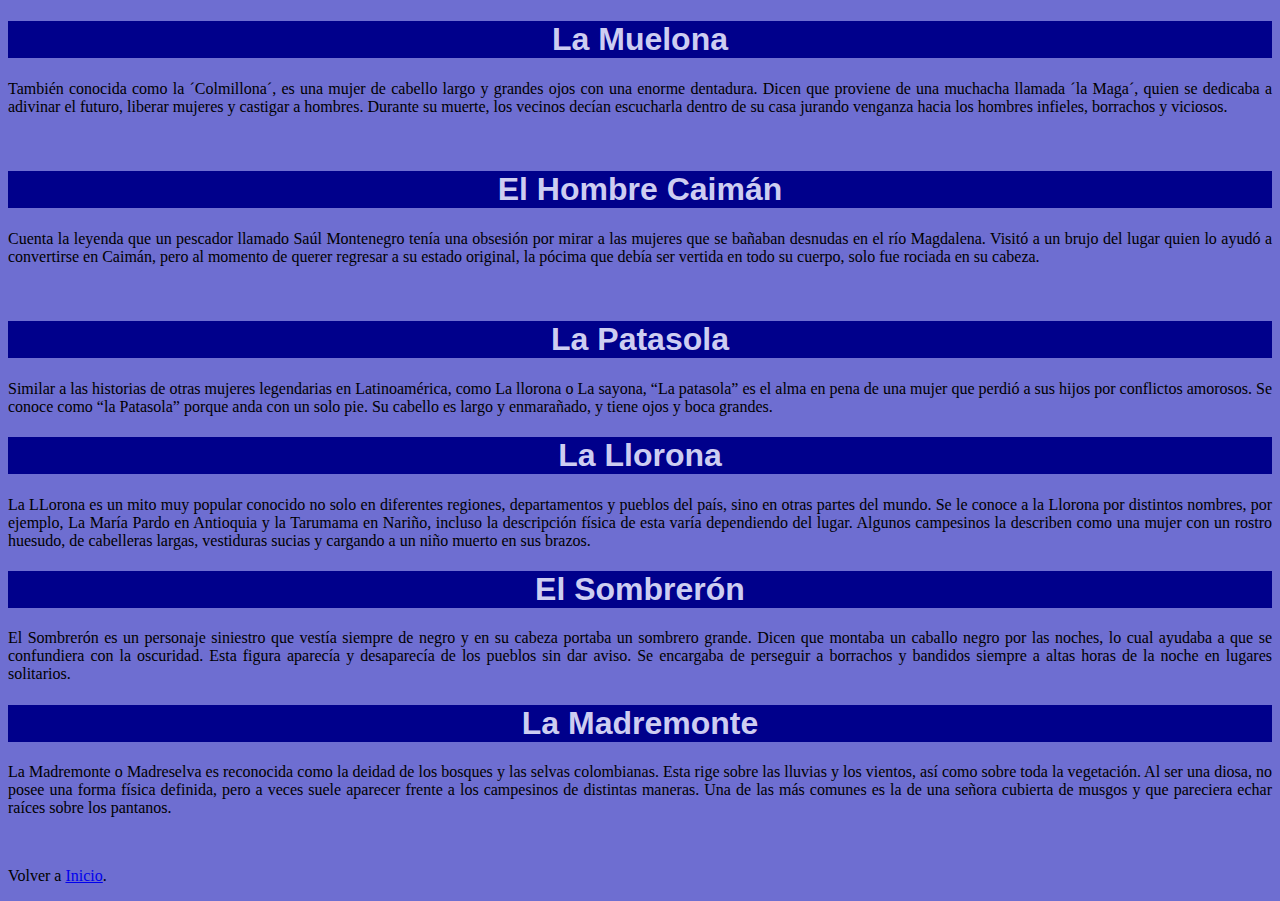
<file: Caracteristicas.html>
<!DOCTYPE html>
<html lang="en">
<head>
    <meta charset="UTF-8">
    <meta http-equiv="X-UA-Compatible" content="IE=edge">
    <meta name="viewport" content="width=device-width, initial-scale=1.0">
    <link rel="stylesheet" href="css/Styles.css">
    <title>Mitos y Leyendas Colombianos</title>
</head>
<body>
    <h1>La Muelona</h1>
    <p>También conocida como la ´Colmillona´, es una mujer de cabello largo y grandes ojos con una enorme dentadura. Dicen que proviene de una muchacha llamada ´la Maga´, quien se dedicaba a adivinar el futuro, liberar mujeres y castigar a hombres. Durante su muerte, los vecinos decían escucharla dentro de su casa jurando venganza hacia los hombres infieles, borrachos y viciosos.</p>
    <br>
    <h1>El Hombre Caimán</h1>
    <p>Cuenta la leyenda que un pescador llamado Saúl Montenegro tenía una obsesión por mirar a las mujeres que se bañaban desnudas en el río Magdalena. Visitó a un brujo del lugar quien lo ayudó a convertirse en Caimán, pero al momento de querer regresar a su estado original, la pócima que debía ser vertida en todo su cuerpo, solo fue rociada en su cabeza.</p>
    <br>
    <h1>La Patasola</h1>
    <p>Similar a las historias de otras mujeres legendarias en Latinoamérica, como La llorona o La sayona, “La patasola” es el alma en pena de una mujer que perdió a sus hijos por conflictos amorosos. Se conoce como “la Patasola” porque anda con un solo pie. Su cabello es largo y enmarañado, y tiene ojos y boca grandes.</p>
    <h1>La Llorona</h1>
    <p>La LLorona es un mito muy popular conocido no solo en diferentes regiones, departamentos y pueblos del país, sino en otras partes del mundo. Se le conoce a la Llorona por distintos nombres, por ejemplo, La María Pardo en Antioquia y la Tarumama en Nariño, incluso la descripción física de esta varía dependiendo del lugar. Algunos campesinos la describen como una mujer con un rostro huesudo, de cabelleras largas, vestiduras sucias y cargando a un niño muerto en sus brazos.</p>
    <h1>El Sombrerón</h1>
    <p>El Sombrerón es un personaje siniestro que vestía siempre de negro y en su cabeza portaba un sombrero grande. Dicen que montaba un caballo negro por las noches, lo cual ayudaba a que se confundiera con la oscuridad. Esta figura aparecía y desaparecía de los pueblos sin dar aviso. Se encargaba de perseguir a borrachos y bandidos siempre a altas horas de la noche en lugares solitarios.</p>
    <h1>La Madremonte</h1>
    <p>La Madremonte o Madreselva es reconocida como la deidad de los bosques y las selvas colombianas. Esta rige sobre las lluvias y los vientos, así como sobre toda la vegetación. Al ser una diosa, no posee una forma física definida, pero a veces suele aparecer frente a los campesinos de distintas maneras. Una de las más comunes es la de una señora cubierta de musgos y que pareciera echar raíces sobre los pantanos.</p>
    <br>
    <p>Volver a
        <a href="index.html">Inicio</a>.
      </p>

</body>
</html>
</file>
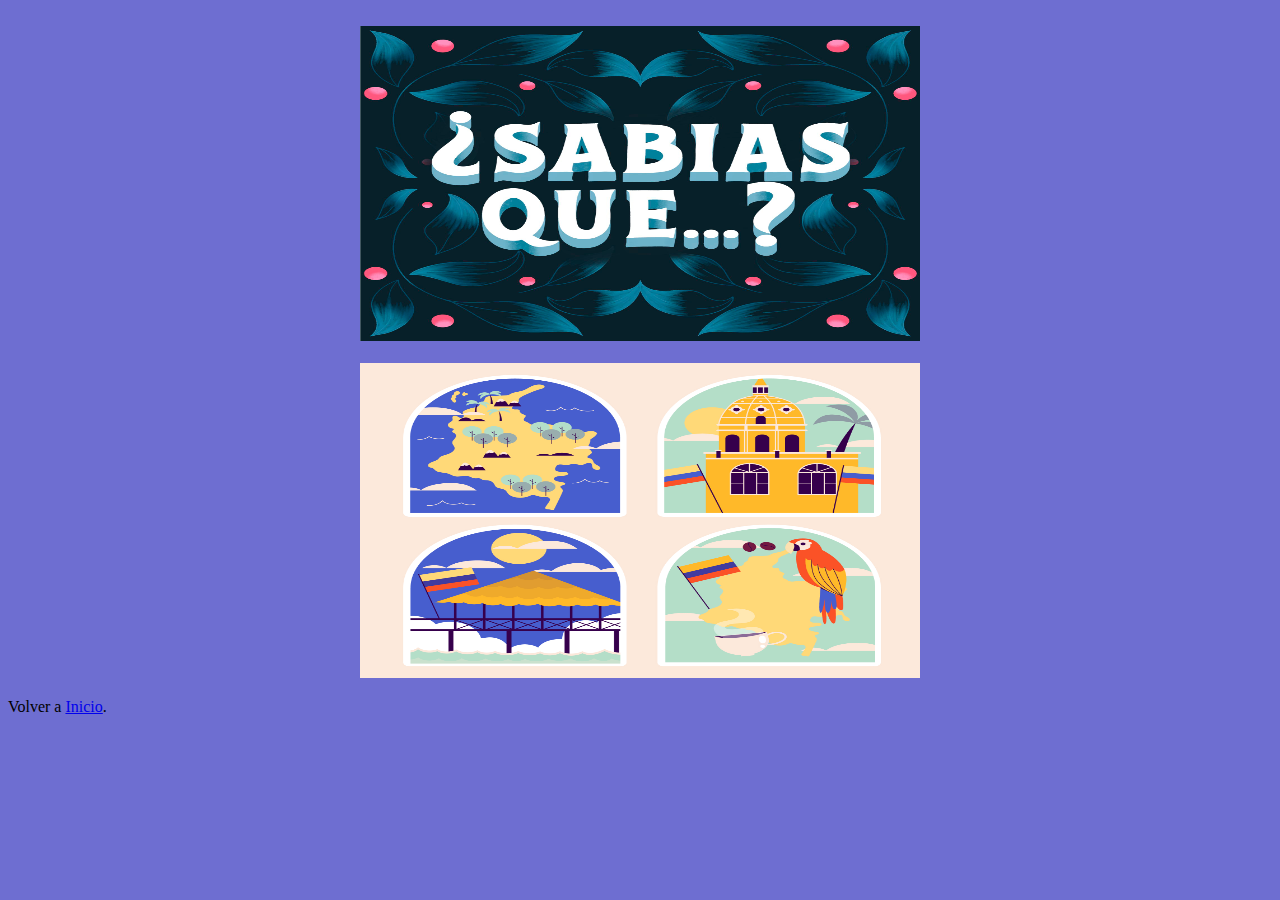
<file: galeria.html>
<!DOCTYPE html>
<html lang="en">
<head>
    <meta charset="UTF-8">
    <meta http-equiv="X-UA-Compatible" content="IE=edge">
    <meta name="viewport" content="width=device-width, initial-scale=1.0">
    <link rel="stylesheet" href="css/Styles.css">
    <title>IMÁGENES</title>
</head>
<body>
    <center>
    <br>
    <img src="Imagenes/10883249_4603579.jpg" alt="" width="560" height="315" title="¿SABÍAS QUÉ..."> <br> <br>
    <img src="Imagenes/25002938_6951019.jpg" alt="" width="560" height="315" title="EN DIFERENTES REGIONES DE COLOMBIA...">
    <br>
    <p>Volver a
        <a href="index.html">Inicio</a>.
    </p>
    </center>
</body>
</html>
</file>
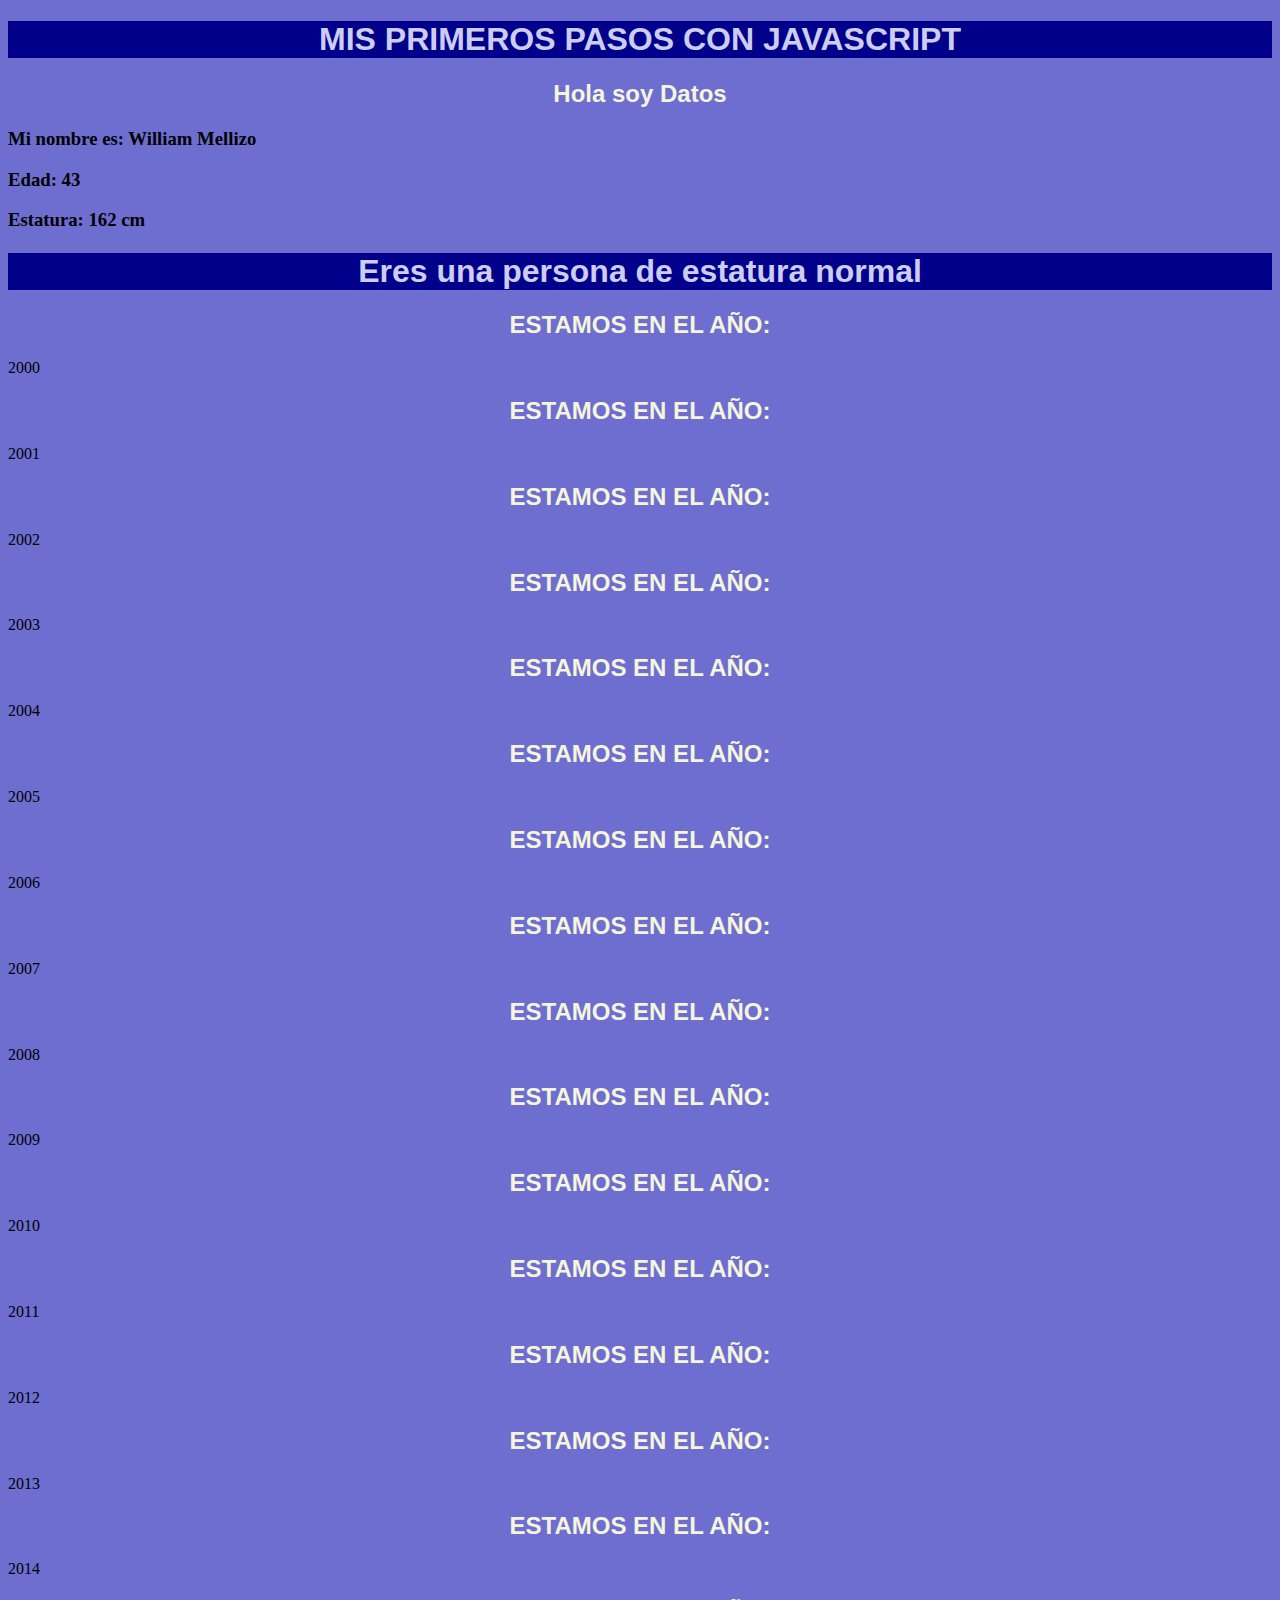
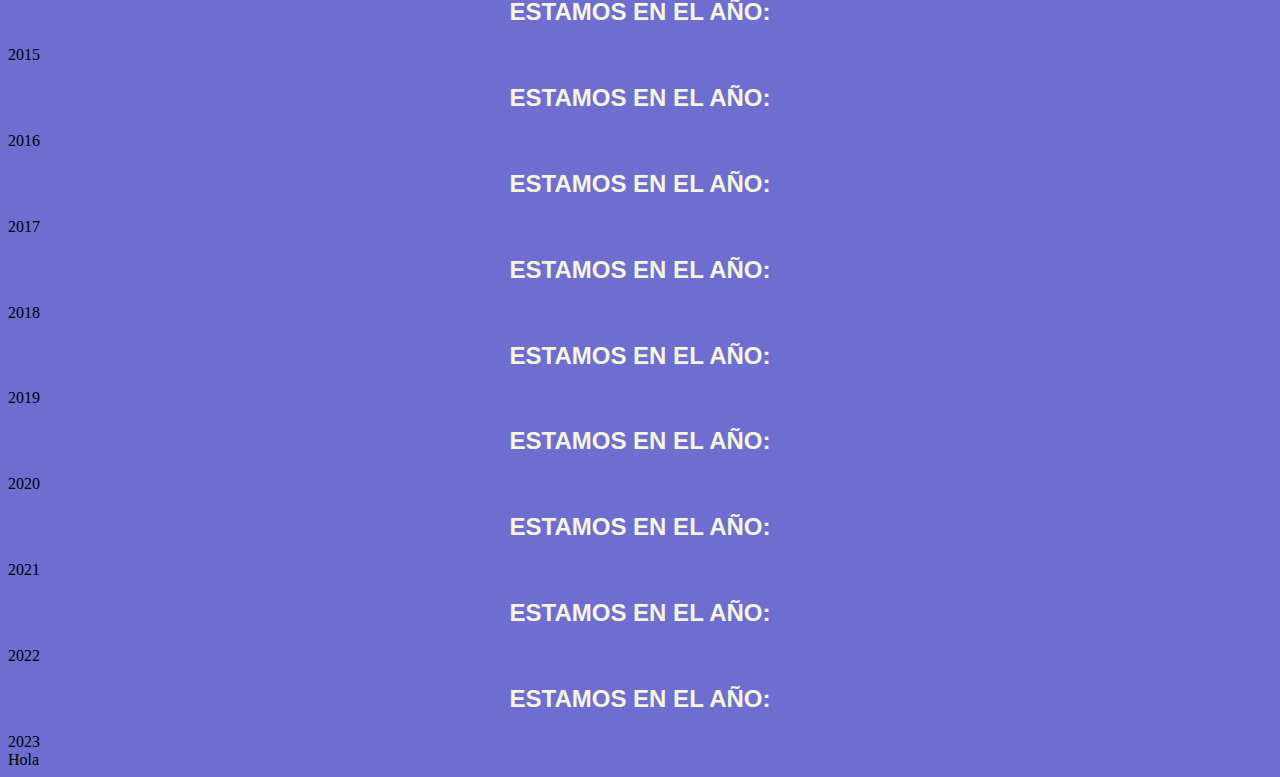
<file: javascript.html>
<!DOCTYPE html>
<html lang="en">
<head>
    <meta charset="UTF-8">
    <meta http-equiv="X-UA-Compatible" content="IE=edge">
    <meta name="viewport" content="width=device-width, initial-scale=1.0">
    <link rel="stylesheet" href="css/Styles.css">
    <title>JAVASCRIPT</title>
</head>
<body> 
    <h1>MIS PRIMEROS PASOS CON JAVASCRIPT</h1>

    <div id="datos"></div>
    <script src="main.js" type="text/JAVASCRIPT"></script>
</body>
</html>
</file>
<file: css/Styles.css>
html {
    background-color: rgb(110, 110, 209);
}
h1{
    color: rgb(205, 205, 241);
    background-color: darkblue;
    font-family: 'Segoe UI', Tahoma, Geneva, Verdana, sans-serif;
    text-align: center;
    font-weight: bold;
}
h2{
    color: beige;
    text-align: center;
    font-family: 'Franklin Gothic Medium', 'Arial Narrow', Arial, sans-serif;
}
p{
    text-align: justify;
}

a:hover{
    color: red;
}
</file>
